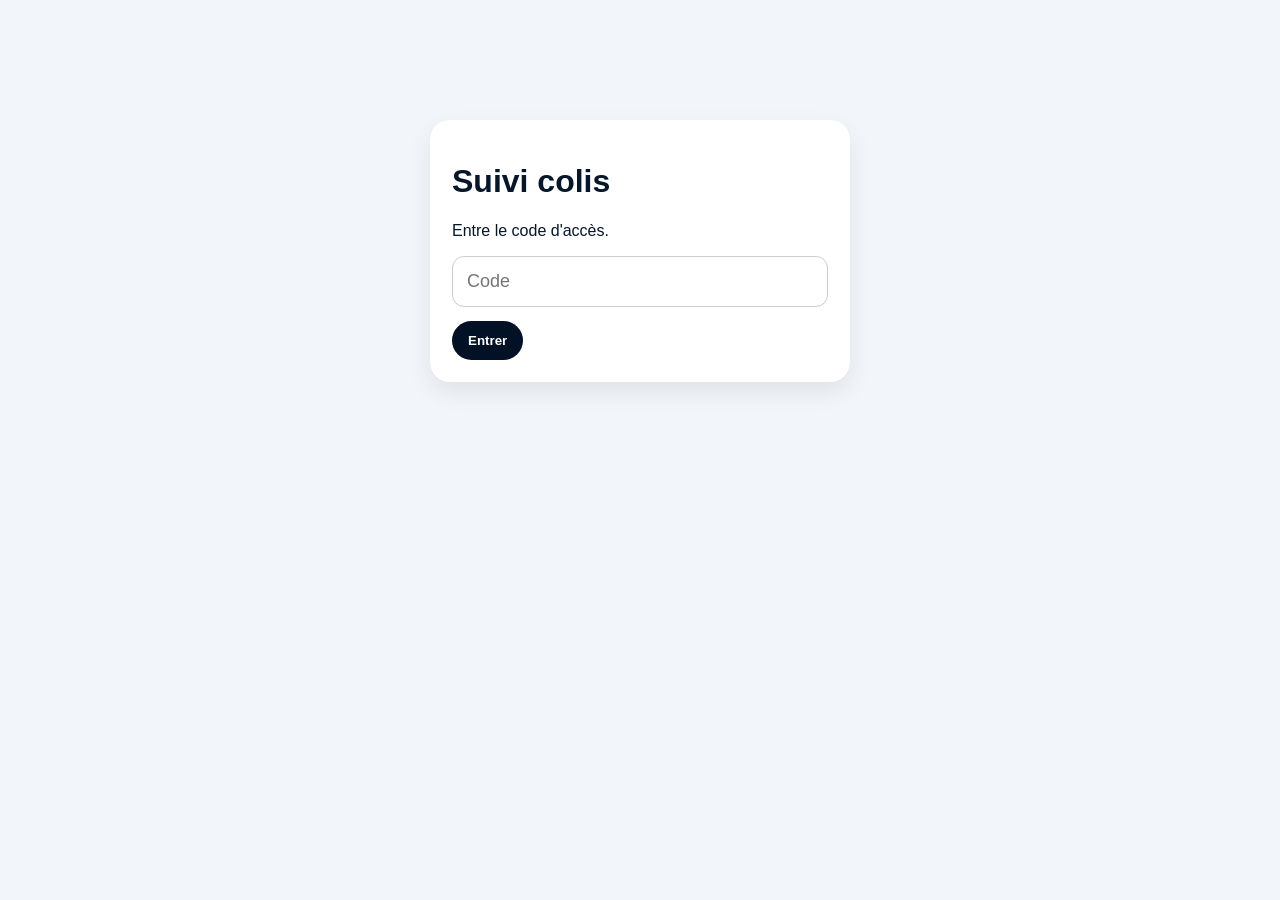
<file: templates/login.html>
<!DOCTYPE html>
<html lang="fr">
<head>
  <meta charset="UTF-8">
  <title>Accès suivi colis</title>
  <link rel="stylesheet" href="/static/style.css">
</head>
<body>
  <div class="login card-panel">
    <h1>Suivi colis</h1>
    <p>Entre le code d'accès.</p>
    <form method="get" action="/">
      <input name="code" type="password" placeholder="Code" style="width:100%;padding:14px;border-radius:12px;border:1px solid #ccc;font-size:18px;">
      <div class="actions">
        <button class="btn btn-primary" type="submit">Entrer</button>
      </div>
    </form>
  </div>
</body>
</html>
</file>
<file: static/style.css>
* {
  box-sizing: border-box;
}

body {
  margin: 0;
  background: #f2f5f9;
  font-family: Arial, Helvetica, sans-serif;
  color: #06162b;
}

.header {
  background: #021126;
  color: white;
  padding: 22px 28px;
  display: flex;
  justify-content: space-between;
  align-items: center;
}

.header h1 {
  margin: 0;
  font-size: 32px;
}

.container {
  max-width: 1300px;
  margin: 24px auto;
  padding: 0 18px;
}

.card-panel {
  background: white;
  border-radius: 20px;
  padding: 22px;
  box-shadow: 0 10px 25px rgba(0,0,0,0.08);
  margin-bottom: 24px;
}

.form-grid {
  display: grid;
  grid-template-columns: 1fr 1fr;
  gap: 14px;
}

.form-grid textarea,
.form-grid input,
.form-grid select {
  width: 100%;
  padding: 14px;
  border: 1px solid #d8dee8;
  border-radius: 12px;
  font-size: 16px;
}

.form-grid textarea {
  grid-column: span 2;
  min-height: 120px;
  resize: vertical;
}

.actions {
  display: flex;
  gap: 10px;
  flex-wrap: wrap;
  margin-top: 14px;
}

.btn {
  border: none;
  padding: 12px 16px;
  border-radius: 999px;
  font-weight: bold;
  text-decoration: none;
  display: inline-block;
  cursor: pointer;
}

.btn-primary { background: #021126; color: white; }
.btn-red { background: #ff304f; color: white; }
.btn-blue { background: #2563eb; color: white; }
.btn-green { background: #16a34a; color: white; }
.btn-grey { background: #e5e7eb; color: #1f3552; }

.table-wrap {
  overflow-x: auto;
}

table {
  width: 100%;
  border-collapse: collapse;
  background: white;
  border-radius: 18px;
  overflow: hidden;
}

th {
  background: #021126;
  color: white;
  text-align: left;
  padding: 14px;
}

td {
  padding: 14px;
  border-bottom: 1px solid #edf0f5;
  vertical-align: top;
}

.desc {
  max-width: 420px;
  white-space: pre-wrap;
}

.badge {
  padding: 7px 11px;
  border-radius: 999px;
  font-weight: bold;
  font-size: 13px;
  display: inline-block;
}

.badge-red { background: #ffd6dc; color: #9b0017; }
.badge-blue { background: #dbeafe; color: #1d4f91; }
.badge-green { background: #d8f5dc; color: #0d6b24; }

.login {
  max-width: 420px;
  margin: 120px auto;
}

@media (max-width: 800px) {
  .form-grid {
    grid-template-columns: 1fr;
  }
  .form-grid textarea {
    grid-column: span 1;
  }
}
</file>
